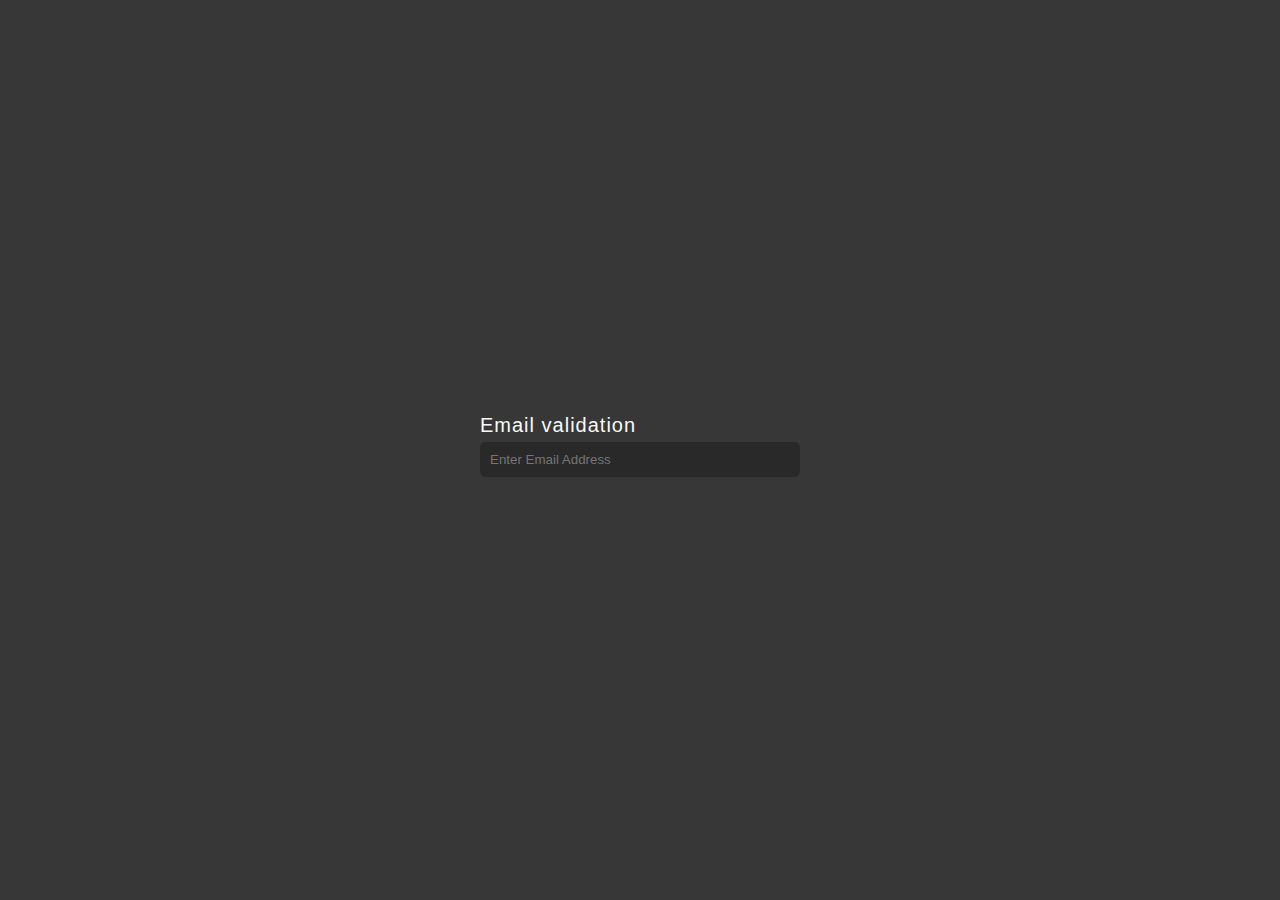
<file: index.html>
<!DOCTYPE html>
<html lang="en">

<head>
    <meta charset="UTF-8">
    <meta http-equiv="X-UA-Compatible" content="IE=edge">
    <meta name="viewport" content="width=device-width, initial-scale=1.0">
    <title>Form Validtion</title>
    <link rel="stylesheet" href="style.css">
</head>

<body>
    <div>
        <h2>Email validation</h2>
        <form action="#" id="form">
            <div class="inputBox">
                <input type="text" name="" id="email" placeholder="Enter Email Address" onkeydown="validation()">
                <br>
                <span id="text">

                </span>
            </div>
        </form>
    </div>
    <script type="text/javascript">
        function validation() {
            var form = document.getElementById("form");
            var email = document.getElementById("email").value;
            var text = document.getElementById("text");

            var pattern = /[^]+@[^]+\.[a-z]{2,3}$/;


            if (email.match(pattern)) {
                form.classList.add("valid");
                form.classList.remove("invalid");
                text.innerHTML = "Your Email  Address is valid.";
                text.style.color = "#00ff00";
            }
            else {
                form.classList.remove("valid");
                form.classList.add("invalid");
                text.innerHTML = "Please Enter a Valid Email Address.";
                text.style.color = "#ff0000";
            }

            if (email == "") {
                form.classList.remove("valid");
                form.classList.remove("invalid");
                text.innerHTML = "";
                text.style.color = "#00ff00";
            }

        }
    </script>
</body>

</html>
</file>
<file: style.css>
* {
    margin: 0;
    padding: 0;
    font-family: 'Poppins', sans-serif;
}

body {
    display: flex;
    justify-content: center;
    align-items: center;
    min-height: 100vh;
    background: #373737;

}

h2 {
    position: relative;
    font-size: 20px;
    color: #f9f9f9;
    letter-spacing: 1px;
    font-weight: 500;
    margin-bottom: 5px;
}

#form {
    position: relative;
}

#form #email {
    width: 300px;
    background: #292929;
    outline: none;
    border: none;
    padding: 10px;
    border-radius: 6px;
    color: #fff;
    font-style: 18px;
}

#form .inputBox {
    position: relative;
}

#text {
    display: block;
    color: #000;
    font-weight: 300;
    font-style: italic;
    padding: 5px;
}

#form.invalid .inputBox::before {
    position: absolute;
    content: '';
    right: 12px;
    top: 5px;
    width: 24px;
    height: 24px;
    background: url(invalid.png);
    background-size: cover;
    border-radius: 50%;
    z-index: 1000;
}

#form.valid .inputBox::before {
    position: absolute;
    content: '';
    right: 12px;
    top: 9px;
    width: 24px;
    height: 24px;
    background: url(valid.png);
    background-size: cover;
    z-index: 1000;
}
</file>
